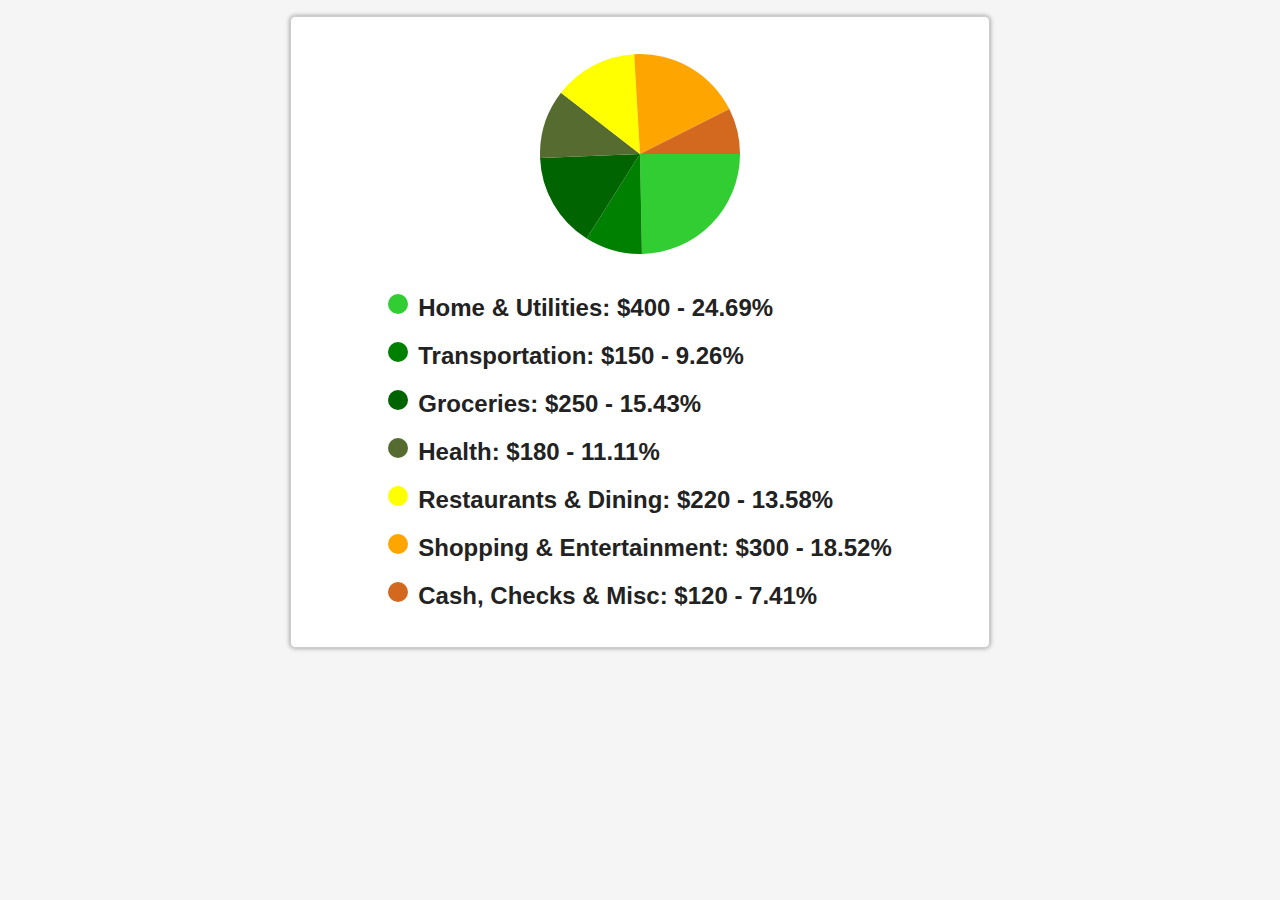
<file: pie.html>
<!DOCTYPE html>
<html lang="en">
<head>
    <meta charset="UTF-8">
    <meta name="viewport" content="width=device-width, initial-scale=1.0">
    <title>Pie Chart</title>
    <link rel="stylesheet" href="./pie.css">
</head>
<body>
    <div class="result">
        <div class="pie-chart-container">
            <canvas
            id="pie-chart"
            class="animate-pie-chart"
            width="200"
            height="200"
            ></canvas>
            <ul id="pie-chart-legend"></ul>
        </div>
    </div>
    <script src="./pie.js"></script>
</body>
</html>
</file>
<file: pie.css>
*{
    margin:0;
    padding:0;
    box-sizing: border-box;
}
body{
    font-family: "Roboto", sans-serif;
    background-color: #f5f5f5;
    color: #222;
    display: flex;
    justify-content: center;
}
.result{
    width:700px;
    display: flex;
    font-weight: 700;
    font-size:1.5rem;
    background-color: #fff;
    margin: 1rem .5rem;
    padding: 0.3rem 1rem;
    border-radius: 5px;
    border:1px solid #ccc;
    box-shadow: 0 0 5px rgba(0,0,0,0.4);
}
.pie-chart-container{
    width:100%;
    display:flex;
    flex-direction: column;
    align-items: center;
    margin: 2rem;
    gap:20px;
}
.legend-color{
    width:20px;
    height:20px;
    border-radius:50%;
    display:inline-block;
    margin-right:10px;
}
.legend-item{
    display:flex;
    margin-top:20px;
}
.animate-pie-chart{
    animation: animate-pie-chart 1s ease-in-out;
}
@keyframes animate-pie-chart{
    0%{
        transform:scale(0);
        opacity:0;
    }
    100%{
        transform:scale(1);
        opacity: 1;
    }
}
</file>
